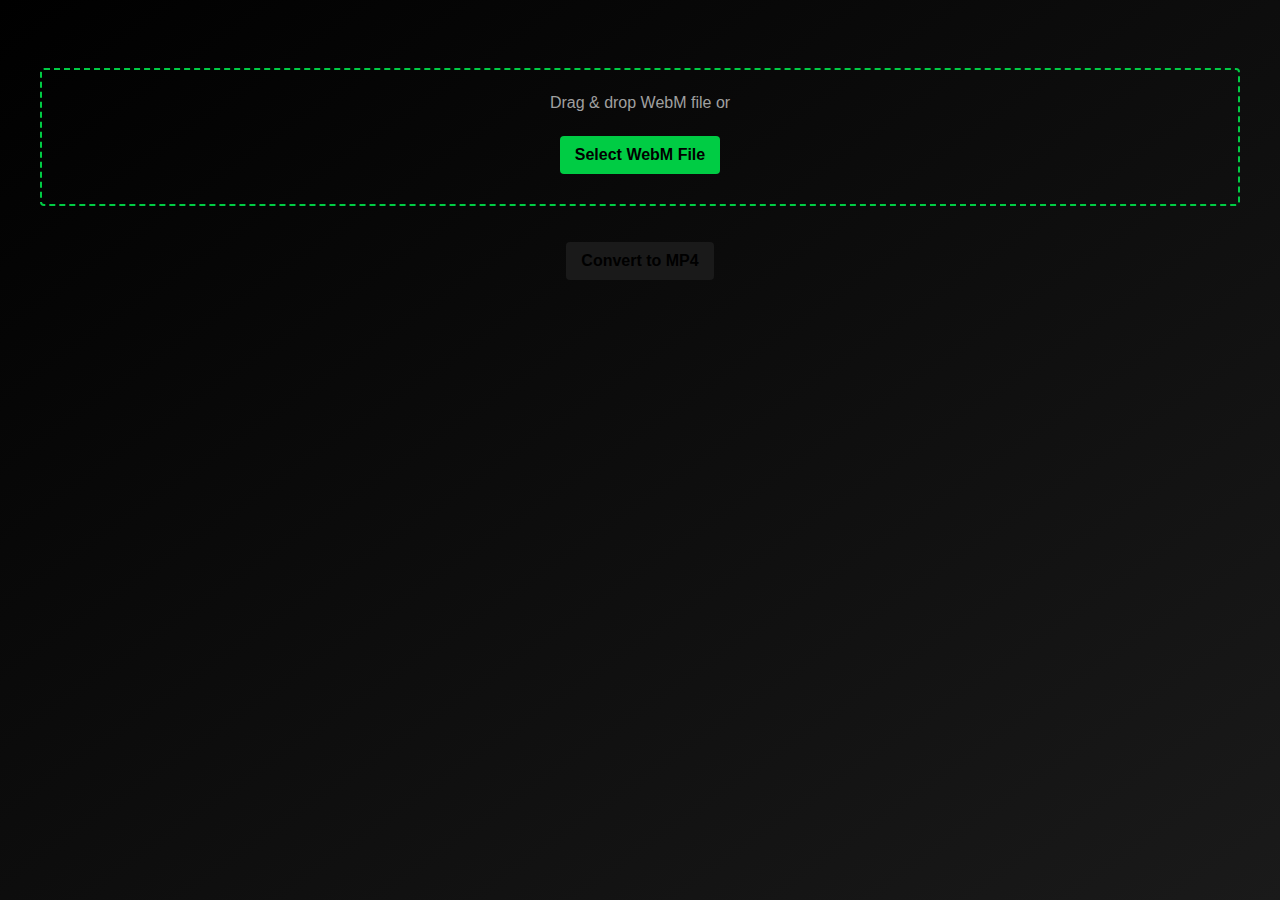
<file: index.html>
<!DOCTYPE html>
<html lang="en">
<head>
    <meta charset="UTF-8">
    <meta name="viewport" content="width=device-width, initial-scale=1.0">
    <title>WebM to MP4 Converter</title>
    <meta name="A lightweight, client-side web application that converts WebM video files to MP4 format entirely within your browser. No server uploads required">
    <link rel="stylesheet" href="root.css">
    <link rel="stylesheet" href="style.css">
</head>
<body>
    <div class="container">
        <div class="drop-zone" id="drop-zone">
            <p>Drag & drop WebM file or</p>
            <button id="select-button">Select WebM File</button>
            <input type="file" id="file-selector" accept=".webm"/>
            <div class="file-info" id="file-info"></div>
        </div>
        <div class="max">
        <div class="progress-container" id="progress-container">
            <p>Converting... Please wait.</p>
            <progress id="progress-bar" value="0" max="100"></progress>
        </div>
        <div class="status error" id="error-message"></div>
        <div class="status success" id="success-message"></div>
        </div>
        <video id="video-preview" class="video-preview" controls></video>
        <video id="processing-video" class="hidden-video" muted></video>
        <div class="button-container">
            <button id="convert-button" disabled>Convert to MP4</button>
        </div>
    </div>
    <div id="save-modal" class="modal">
        <div class="modal-content">
            <div class="modal-title">Save Converted File</div>
            <div class="input-group">
                <label for="filename-input">Filename:</label>
                <input type="text" id="filename-input" placeholder="Enter filename (without extension)">
            </div>
            <div class="button-container">
                <button id="save-button">Save</button>
                <button id="cancel-button">Cancel</button>
            </div>
        </div>
    </div>
    <script src="script.js"></script>
</body>
</html>
</file>
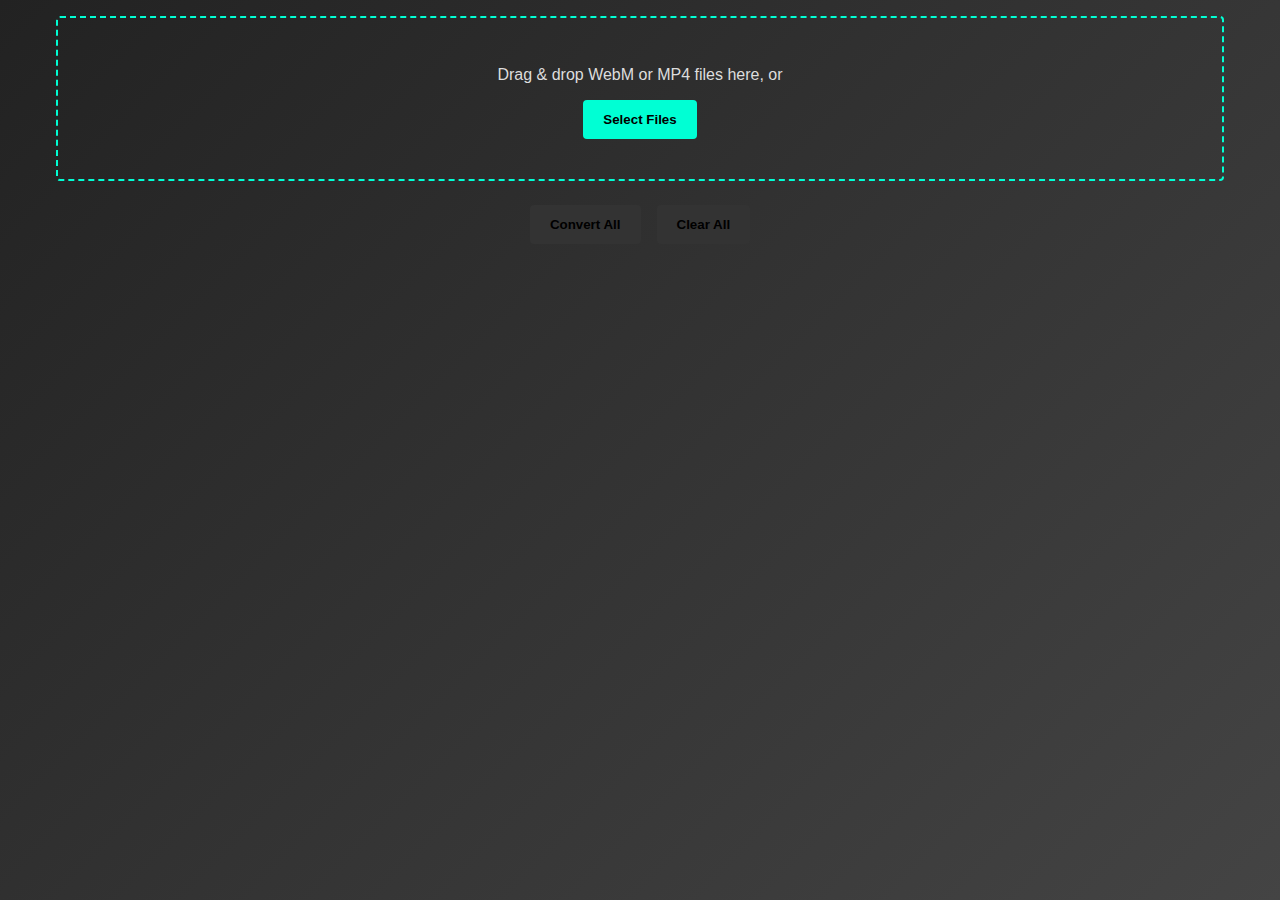
<file: comp.html>
<!DOCTYPE html>
<html lang="en">
<head>
  <meta charset="UTF-8">
  <meta name="viewport" content="width=device-width,initial-scale=1.0">
  <title>Batch WebM ↔ MP4 Converter</title>
  <style>
    :root{--gradient:linear-gradient(135deg, #222, #444);--accent:#00ffd4;--accenth:#00e0c2;--dark:#333;--text2:#ddd;--red:#ff5a5f}
    *{box-sizing:border-box}
    body{background:var(--gradient);margin:0;padding:0;font-family:-apple-system, BlinkMacSystemFont, "Segoe UI", Roboto, Oxygen, Ubuntu, Cantarell, "Open Sans", "Helvetica Neue", sans-serif;color:var(--text2);height:100vh}
    .container{max-width:1200px;margin:0 auto;padding:1rem 1rem}
    .drop-zone{border:2px dashed var(--accent);border-radius:4px;padding:2rem;text-align:center;transition:background-color .3s}
    .drop-zone.highlight{background-color:rgba(0,255,212,0.1)}
    #file-selector{display:none}
    .button-container{display:flex;justify-content:center;gap:1rem;margin:1.5rem 0}
    button{background:var(--accent);color:#000;font-weight:bold;border:none;padding:0.75rem 1.25rem;border-radius:4px;cursor:pointer;transition:background-color .2s}
    button:hover:enabled{background:var(--accenth)}
    button:disabled{background:var(--dark);cursor:not-allowed}
    .status{margin-top:1rem;padding:0.75rem;border-radius:4px;display:none}
    .status.error{background:var(--dark);color:var(--red)}
    .status.success{background:var(--dark);color:var(--accent)}
    .batch-info{text-align:center;margin-top:0.5rem}
    .videos-grid{display:grid;grid-template-columns:repeat(auto-fill,minmax(300px,1fr));gap:1rem;margin-top:2rem}
    .video-item{background:var(--dark);border:1px solid var(--accent);border-radius:6px;padding:1rem;display:flex;flex-direction:column;gap:0.5rem}
    .video-item h3{margin:0;font-size:1rem;white-space:nowrap;overflow:hidden;text-overflow:ellipsis}
    .video-preview{width:100%;max-height:180px;border-radius:4px}
    .video-controls{display:flex;justify-content:space-between;gap:0.5rem}
    progress{width:100%;height:0.75rem;border-radius:4px;margin-top:0.5rem;display:none}
    .video-status{font-size:0.875rem;height:1.2rem}
    .hidden-video{position:absolute;left:-9999px;top:-9999px;width:1px;height:1px;opacity:0;pointer-events:none}
  </style>
</head>
<body>
  <main>
  <div class="container">
    <div id="drop-zone" class="drop-zone">
      <p>Drag &amp; drop WebM or MP4 files here, or</p>
      <button id="select-button">Select Files</button>
      <input id="file-selector" type="file" accept=".webm,.mp4" multiple>
      <div id="file-info" class="batch-info"></div>
    </div>
    <div class="button-container">
      <button id="convert-all-button" disabled>Convert All</button>
      <button id="clear-all-button" disabled>Clear All</button>
    </div>
    <div id="error-message" class="status error"></div>
    <div id="success-message" class="status success"></div>
    <div id="videos-grid" class="videos-grid"></div>
  </div>
  </main>
  <script>
  document.addEventListener('DOMContentLoaded', () => {
    const dropZone            = document.getElementById('drop-zone');
    const fileSelector       = document.getElementById('file-selector');
    const selectButton       = document.getElementById('select-button');
    const convertAllButton   = document.getElementById('convert-all-button');
    const clearAllButton     = document.getElementById('clear-all-button');
    const errorMessage       = document.getElementById('error-message');
    const successMessage     = document.getElementById('success-message');
    const fileInfo           = document.getElementById('file-info');
    const videosGrid         = document.getElementById('videos-grid');
    let selectedFiles = [];
    function showError(msg) {
      errorMessage.textContent   = msg;
      errorMessage.style.display = 'block';
      successMessage.style.display = 'none';
    }
    function showSuccess(msg) {
      successMessage.textContent   = msg;
      successMessage.style.display = 'block';
      errorMessage.style.display   = 'none';
    }
    function clearMessages() {
      errorMessage.style.display   = 'none';
      successMessage.style.display = 'none';
    }
    function formatSize(bytes) {
      if (bytes < 1024) return bytes + ' bytes';
      if (bytes < 1048576) return (bytes/1024).toFixed(1) + ' KB';
      return (bytes/1048576).toFixed(1) + ' MB';
    }
    function updateBatchInfo() {
      if (!selectedFiles.length) {
        fileInfo.textContent = '';
      } else {
        const total = selectedFiles.reduce((sum,f)=>sum+f.size,0);
        fileInfo.textContent = `${selectedFiles.length} file(s), ${formatSize(total)} total`;
      }
    }
    selectButton.onclick = () => fileSelector.click();
    fileSelector.onchange = e => handleFiles(e.target.files);
    dropZone.addEventListener('dragover', e => {
      e.preventDefault(); dropZone.classList.add('highlight');
    });
    dropZone.addEventListener('dragleave', () => dropZone.classList.remove('highlight'));
    dropZone.addEventListener('drop', e => {
      e.preventDefault();
      dropZone.classList.remove('highlight');
      handleFiles(e.dataTransfer.files);
    });
    function handleFiles(fileList) {
      clearMessages();
      const arr = Array.from(fileList).filter(f =>
        f.type.includes('webm') || f.type.includes('mp4')
      );
      if (!arr.length) {
        showError('Please select WebM or MP4 files only.');
        return;
      }
      selectedFiles.push(...arr);
      renderAll();
    }
    function renderAll() {
      updateBatchInfo();
      videosGrid.innerHTML = '';
      selectedFiles.forEach((file,i) => videosGrid.appendChild(makeItem(file,i)));
      convertAllButton.disabled = clearAllButton.disabled = !selectedFiles.length;
    }
    function makeItem(file, idx) {
      const isWebm = file.type.includes('webm');
      const item = document.createElement('div');
      item.className = 'video-item';
      const title = document.createElement('h3');
      title.textContent = file.name;
      const vid = document.createElement('video');
      vid.className = 'video-preview';
      vid.controls = true;
      vid.src = URL.createObjectURL(file);
      const status = document.createElement('div');
      status.className = 'video-status';
      const progress = document.createElement('progress');
      progress.max = 100;
      const controls = document.createElement('div');
      controls.className = 'video-controls';
      const convBtn = document.createElement('button');
      convBtn.textContent = isWebm ? 'To MP4' : 'To WebM';
      convBtn.onclick = () => convertOne(idx);
      const removeBtn = document.createElement('button');
      removeBtn.textContent = 'Remove';
      removeBtn.onclick = () => {
        selectedFiles.splice(idx,1);
        renderAll();
        if (!selectedFiles.length) showSuccess('All files cleared.');
      };
      controls.append(convBtn, removeBtn);
      [title, vid, status, progress, controls].forEach(x => item.append(x));
      return item;
    }
    convertAllButton.onclick = () => {
      if (!selectedFiles.length) { showError('Nothing to convert.'); return; }
      clearMessages(); showSuccess('Starting conversions…');
      let i = 0;
      function next() {
        if (i < selectedFiles.length) {
          convertOne(i++, next);
        } else {
          showSuccess('All done!');
        }
      }
      next();
    };
    clearAllButton.onclick = () => {
      selectedFiles = [];
      renderAll();
      clearMessages();
      showSuccess('All cleared.');
    };
    async function convertOne(idx, cb) {
      const file = selectedFiles[idx];
      const item = videosGrid.children[idx];
      const status = item.querySelector('.video-status');
      const progress = item.querySelector('progress');
      const videoEl = item.querySelector('video');
      const convBtn = item.querySelector('button');
      convBtn.disabled = true;
      status.textContent = 'Converting…';
      progress.style.display = 'block';
      progress.value = 0;
      const isWebm = file.type.includes('webm');
      const targetExt = isWebm ? '.mp4' : '.webm';
      const mimeList = isWebm
        ? [ 'video/mp4', 'video/webm;codecs=h264', 'video/x-matroska;codecs=avc1' ]
        : [ 'video/webm;codecs=vp8,opus', 'video/webm;codecs=vp9,opus', 'video/webm' ];
      const hidden = document.createElement('video');
      hidden.className = 'hidden-video';
      hidden.muted = true;
      hidden.src = URL.createObjectURL(file);
      document.body.append(hidden);
      await new Promise(r => hidden.onloadedmetadata = r);
      const w = hidden.videoWidth, h = hidden.videoHeight;
      const canvas = Object.assign(document.createElement('canvas'), { width: w, height: h });
      const ctx = canvas.getContext('2d');
      const stream = canvas.captureStream(30);
      const audioCtx = new (window.AudioContext||window.webkitAudioContext)();
      let buffer;
      try {
        const arrayBuffer = await fetch(hidden.src).then(r => r.arrayBuffer());
        buffer = await audioCtx.decodeAudioData(arrayBuffer);
      } catch (e) {
        console.warn('No audio track found; using silent buffer.', e);
        const duration = hidden.duration;
        const sampleRate = audioCtx.sampleRate;
        const frameCount = Math.floor(sampleRate * duration);
        buffer = audioCtx.createBuffer(1, frameCount, sampleRate);
      }
      const srcNode = audioCtx.createBufferSource();
      srcNode.buffer = buffer;
      const dest = audioCtx.createMediaStreamDestination();
      srcNode.connect(dest);
      stream.addTrack(dest.stream.getAudioTracks()[0]);
      let options = {};
      for (let m of mimeList) {
        if (MediaRecorder.isTypeSupported(m)) {
          options.mimeType = m;
          break;
        }
      }
      const recorder = new MediaRecorder(stream, options);
      const chunks = [];
      recorder.ondataavailable = e => e.data.size && chunks.push(e.data);
      recorder.start(100);
      hidden.play();
      srcNode.start();
      let pct = 0;
      const iv = setInterval(() => {
        pct += (100 - pct)*0.03;
        progress.value = Math.min(95, pct);
      },200);
      function draw() {
        if (hidden.ended || hidden.paused) {
          recorder.stop();
        } else {
          ctx.drawImage(hidden,0,0,w,h);
          requestAnimationFrame(draw);
        }
      }
      draw();
      recorder.onstop = () => {
        clearInterval(iv);
        progress.value = 100;
        const blob = new Blob(chunks, { type: options.mimeType });
        const url  = URL.createObjectURL(blob);
        videoEl.src = url;
        const dl = document.createElement('button');
        dl.textContent = `Download ${targetExt.slice(1).toUpperCase()}`;
        dl.onclick = () => {
          const a = document.createElement('a');
          a.href = url;
          a.download = file.name.replace(/\.\w+$/, targetExt);
          a.click();
        };
        item.querySelector('.video-controls').replaceChild(dl, convBtn);
        status.textContent = 'Done!';
        hidden.remove();
        audioCtx.close();
        if (cb) cb();
      };
    }
  });
  </script>
</body>
</html>
</file>
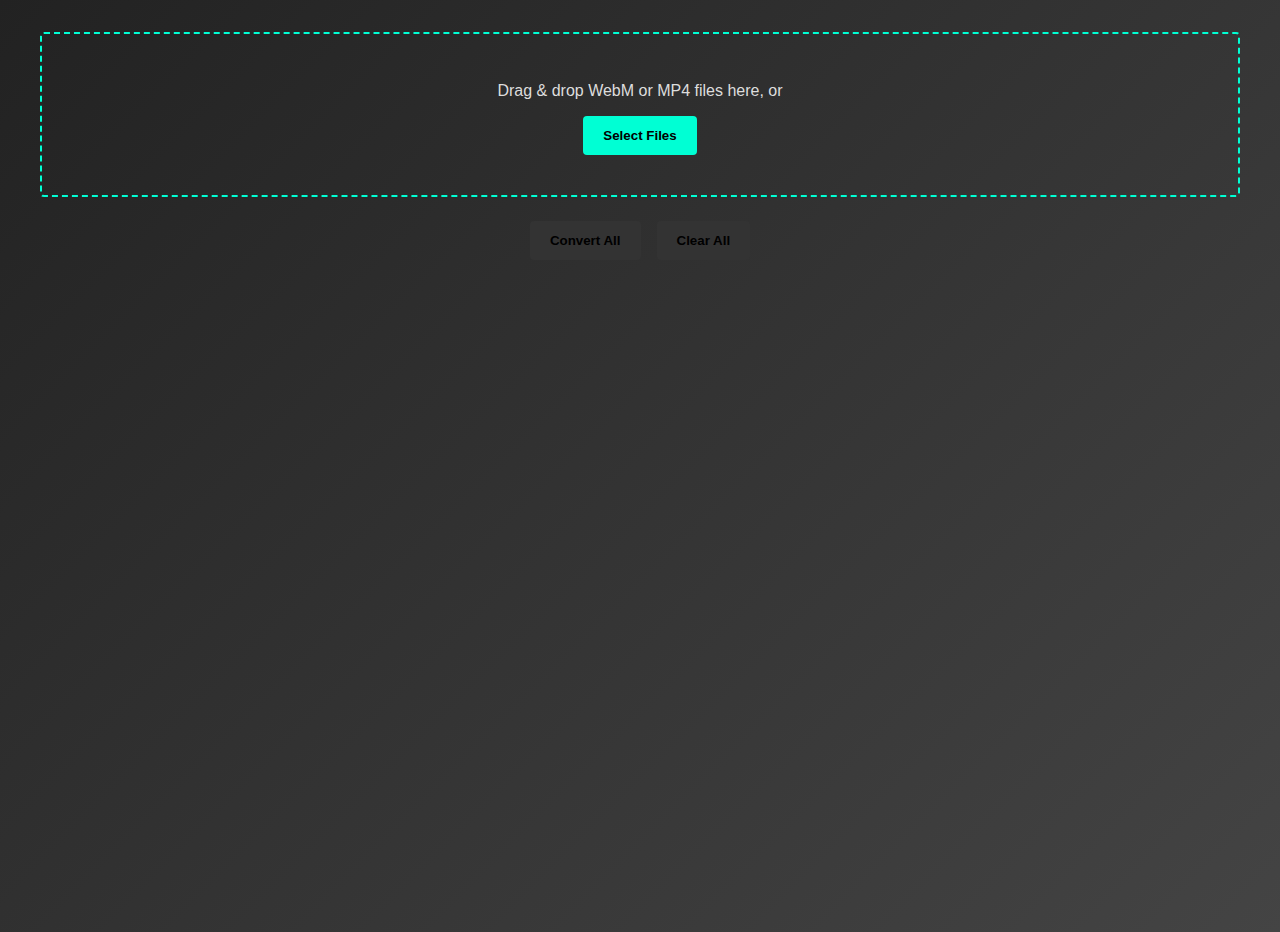
<file: comp2.html>
<!DOCTYPE html>
<html lang="en">
<head>
  <meta charset="UTF-8">
  <meta name="viewport" content="width=device-width,initial-scale=1.0">
  <title>Batch WebM ↔ MP4 Converter</title>
  <style>
    :root {
      --gradient: linear-gradient(135deg, #222, #444);
      --accent: #00ffd4;
      --accenth: #00e0c2;
      --dark: #333;
      --text2: #ddd;
      --red: #ff5a5f;
    }
    body {
      margin: 0; padding: 0;
      font-family: -apple-system, BlinkMacSystemFont, "Segoe UI", Roboto, Oxygen, Ubuntu, Cantarell, "Open Sans", "Helvetica Neue", sans-serif;
      background: var(--gradient);
      color: var(--text2);
      min-height: 100vh;
    }
    .container {
      max-width: 1200px;
      margin: 2rem auto;
      padding: 0 1rem;
    }
    .drop-zone {
      border: 2px dashed var(--accent);
      border-radius: 4px;
      padding: 2rem;
      text-align: center;
      transition: background-color .3s;
    }
    .drop-zone.highlight {
      background-color: rgba(0,255,212,0.1);
    }
    #file-selector {
      display: none;
    }
    .button-container {
      display: flex;
      justify-content: center;
      gap: 1rem;
      margin: 1.5rem 0;
    }
    button {
      background: var(--accent);
      color: #000;
      font-weight: bold;
      border: none;
      padding: 0.75rem 1.25rem;
      border-radius: 4px;
      cursor: pointer;
      transition: background-color .2s;
    }
    button:hover:enabled {
      background: var(--accenth);
    }
    button:disabled {
      background: var(--dark);
      cursor: not-allowed;
    }
    .status {
      margin-top: 1rem;
      padding: 0.75rem;
      border-radius: 4px;
      display: none;
    }
    .status.error { background: var(--dark); color: var(--red); }
    .status.success { background: var(--dark); color: var(--accent); }
    .batch-info { text-align: center; margin-top: 0.5rem; }
    .videos-grid {
      display: grid;
      grid-template-columns: repeat(auto-fill,minmax(300px,1fr));
      gap: 1rem;
      margin-top: 2rem;
    }
    .video-item {
      background: var(--dark);
      border: 1px solid var(--accent);
      border-radius: 6px;
      padding: 1rem;
      display: flex;
      flex-direction: column;
      gap: 0.5rem;
    }
    .video-item h3 {
      margin: 0;
      font-size: 1rem;
      white-space: nowrap;
      overflow: hidden;
      text-overflow: ellipsis;
    }
    .video-preview {
      width: 100%;
      max-height: 180px;
      border-radius: 4px;
    }
    .video-controls {
      display: flex;
      justify-content: space-between;
      gap: 0.5rem;
    }
    progress {
      width: 100%;
      height: 0.75rem;
      border-radius: 4px;
      margin-top: 0.5rem;
      display: none;
    }
    .video-status { font-size: 0.875rem; height: 1.2rem; }
    .hidden-video {
      position: absolute; left: -9999px; top: -9999px;
      width: 1px; height: 1px; opacity: 0; pointer-events: none;
    }
  </style>
</head>
<body>
  <div class="container">
    <div id="drop-zone" class="drop-zone">
      <p>Drag &amp; drop WebM or MP4 files here, or</p>
      <button id="select-button">Select Files</button>
      <input id="file-selector" type="file" accept=".webm,.mp4" multiple>
      <div id="file-info" class="batch-info"></div>
    </div>
    <div class="button-container">
      <button id="convert-all-button" disabled>Convert All</button>
      <button id="clear-all-button" disabled>Clear All</button>
    </div>
    <div id="error-message" class="status error"></div>
    <div id="success-message" class="status success"></div>
    <div id="videos-grid" class="videos-grid"></div>
  </div>
  <script>
  document.addEventListener('DOMContentLoaded', () => {
    const dropZone            = document.getElementById('drop-zone');
    const fileSelector       = document.getElementById('file-selector');
    const selectButton       = document.getElementById('select-button');
    const convertAllButton   = document.getElementById('convert-all-button');
    const clearAllButton     = document.getElementById('clear-all-button');
    const errorMessage       = document.getElementById('error-message');
    const successMessage     = document.getElementById('success-message');
    const fileInfo           = document.getElementById('file-info');
    const videosGrid         = document.getElementById('videos-grid');
    let selectedFiles = [];
    function showError(msg) {
      errorMessage.textContent   = msg;
      errorMessage.style.display = 'block';
      successMessage.style.display = 'none';
    }
    function showSuccess(msg) {
      successMessage.textContent   = msg;
      successMessage.style.display = 'block';
      errorMessage.style.display   = 'none';
    }
    function clearMessages() {
      errorMessage.style.display   = 'none';
      successMessage.style.display = 'none';
    }
    function formatSize(bytes) {
      if (bytes < 1024) return bytes + ' bytes';
      if (bytes < 1048576) return (bytes/1024).toFixed(1) + ' KB';
      return (bytes/1048576).toFixed(1) + ' MB';
    }
    function updateBatchInfo() {
      if (!selectedFiles.length) {
        fileInfo.textContent = '';
      } else {
        const total = selectedFiles.reduce((sum,f)=>sum+f.size,0);
        fileInfo.textContent = `${selectedFiles.length} file(s), ${formatSize(total)} total`;
      }
    }
    selectButton.onclick = () => fileSelector.click();
    fileSelector.onchange = e => handleFiles(e.target.files);
    dropZone.addEventListener('dragover', e => {
      e.preventDefault(); dropZone.classList.add('highlight');
    });
    dropZone.addEventListener('dragleave', () => dropZone.classList.remove('highlight'));
    dropZone.addEventListener('drop', e => {
      e.preventDefault();
      dropZone.classList.remove('highlight');
      handleFiles(e.dataTransfer.files);
    });
    function handleFiles(fileList) {
      clearMessages();
      const arr = Array.from(fileList).filter(f =>
        f.type.includes('webm') || f.type.includes('mp4')
      );
      if (!arr.length) {
        showError('Please select WebM or MP4 files only.');
        return;
      }
      selectedFiles.push(...arr);
      renderAll();
    }
    function renderAll() {
      updateBatchInfo();
      videosGrid.innerHTML = '';
      selectedFiles.forEach((file,i) => videosGrid.appendChild(makeItem(file,i)));
      convertAllButton.disabled = clearAllButton.disabled = !selectedFiles.length;
    }
    function makeItem(file, idx) {
      const isWebm = file.type.includes('webm');
      const item = document.createElement('div');
      item.className = 'video-item';
      const title = document.createElement('h3');
      title.textContent = file.name;
      const vid = document.createElement('video');
      vid.className = 'video-preview';
      vid.controls = true;
      vid.src = URL.createObjectURL(file);
      const status = document.createElement('div');
      status.className = 'video-status';
      const progress = document.createElement('progress');
      progress.max = 100;
      const controls = document.createElement('div');
      controls.className = 'video-controls';
      const convBtn = document.createElement('button');
      convBtn.textContent = isWebm ? 'To MP4' : 'To WebM';
      convBtn.onclick = () => convertOne(idx);
      const removeBtn = document.createElement('button');
      removeBtn.textContent = 'Remove';
      removeBtn.onclick = () => {
        selectedFiles.splice(idx,1);
        renderAll();
        if (!selectedFiles.length) showSuccess('All files cleared.');
      };
      controls.append(convBtn, removeBtn);
      [title, vid, status, progress, controls].forEach(x => item.append(x));
      return item;
    }
    convertAllButton.onclick = () => {
      if (!selectedFiles.length) { showError('Nothing to convert.'); return; }
      clearMessages(); showSuccess('Starting conversions…');
      let i = 0;
      function next() {
        if (i < selectedFiles.length) {
          convertOne(i++, next);
        } else {
          showSuccess('All done!');
        }
      }
      next();
    };
    clearAllButton.onclick = () => {
      selectedFiles = [];
      renderAll();
      clearMessages();
      showSuccess('All cleared.');
    };
    async function convertOne(idx, cb) {
      const file = selectedFiles[idx];
      const item = videosGrid.children[idx];
      const status = item.querySelector('.video-status');
      const progress = item.querySelector('progress');
      const videoEl = item.querySelector('video');
      const convBtn = item.querySelector('button');
      convBtn.disabled = true;
      status.textContent = 'Converting…';
      progress.style.display = 'block';
      progress.value = 0;
      const hidden = document.createElement('video');
      hidden.className = 'hidden-video';
      hidden.muted = true;
      hidden.src = URL.createObjectURL(file);
      document.body.append(hidden);
      await new Promise(r => hidden.onloadedmetadata = r);
      const w = hidden.videoWidth, h = hidden.videoHeight;
      const canvas = Object.assign(document.createElement('canvas'), { width: w, height: h });
      const ctx = canvas.getContext('2d');
      const stream = canvas.captureStream(30);
      let audioCtx, srcNode, dest;
      try {
        audioCtx = new (window.AudioContext||window.webkitAudioContext)();
        const arrayBuffer = await fetch(hidden.src).then(r => r.arrayBuffer());
        const decoded = await audioCtx.decodeAudioData(arrayBuffer);
        srcNode = audioCtx.createBufferSource();
        srcNode.buffer = decoded;
        dest = audioCtx.createMediaStreamDestination();
        srcNode.connect(dest);
        if (dest.stream.getAudioTracks().length) {
          stream.addTrack(dest.stream.getAudioTracks()[0]);
        }
      } catch (e) {
        console.warn('No audio track or decode failure, proceeding without audio.', e);
      }
      const mimeList = file.type.includes('webm')
        ? ['video/webm;codecs=vp8,opus','video/webm;codecs=vp9,opus','video/webm']
        : ['video/mp4','video/webm;codecs=h264','video/x-matroska;codecs=avc1'];
      const options = {};
      for (let m of mimeList) {
        if (MediaRecorder.isTypeSupported(m)) { options.mimeType = m; break; }
      }
      const recorder = new MediaRecorder(stream, options);
      const chunks = [];
      recorder.ondataavailable = e => e.data.size && chunks.push(e.data);
      recorder.start(100);
      hidden.play();
      if (srcNode) srcNode.start();
      let pct = 0;
      const iv = setInterval(() => {
        pct += (100 - pct) * 0.03;
        progress.value = Math.min(95, pct);
      }, 200);
      function draw() {
        if (hidden.ended || hidden.paused) {
          recorder.stop();
        } else {
          ctx.drawImage(hidden, 0, 0, w, h);
          requestAnimationFrame(draw);
        }
      }
      draw();
      recorder.onstop = () => {
        clearInterval(iv);
        progress.value = 100;
        const blob = new Blob(chunks, { type: options.mimeType });
        const url  = URL.createObjectURL(blob);
        videoEl.src = url;
        const dl = document.createElement('button');
        dl.textContent = `Download ${file.type.includes('webm') ? 'MP4' : 'WEBM'}`;
        dl.onclick = () => {
          const a = document.createElement('a');
          a.href = url;
          a.download = file.name.replace(/\.\w+$/, file.type.includes('webm') ? '.mp4' : '.webm');
          a.click();
        };
        item.querySelector('.video-controls').replaceChild(dl, convBtn);
        status.textContent = 'Done!';
        hidden.remove();
        if (audioCtx) audioCtx.close();
        if (cb) cb();
      };
    }
  });
  </script>
</body>
</html>
</file>
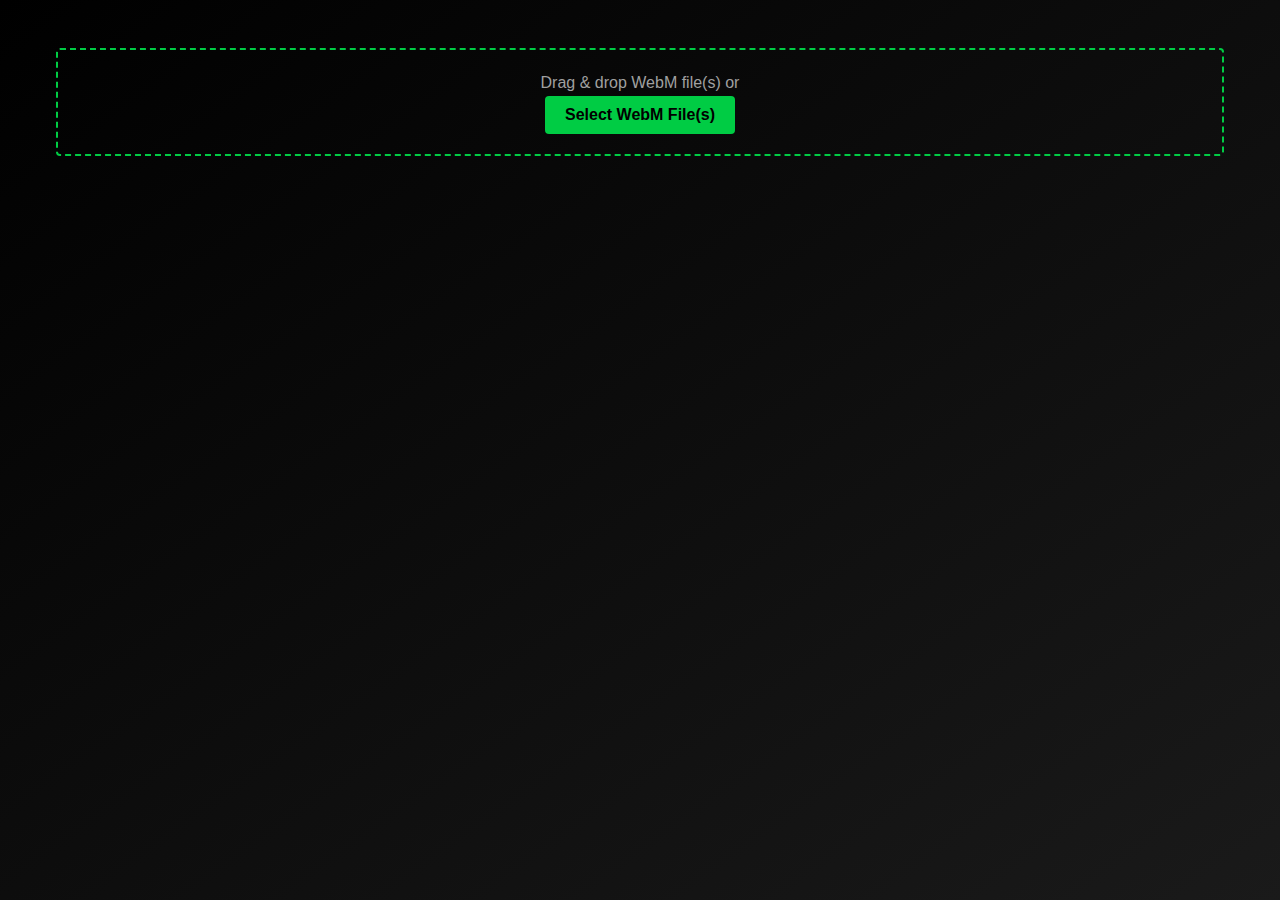
<file: comped.html>
<!DOCTYPE html>
<html lang="en">
<head>
  <meta charset="UTF-8" />
  <meta name="viewport" content="width=device-width, initial-scale=1.0" />
  <title>WebM to MP4 Converter</title>
  <meta name="description" content="A lightweight, client-side web application that converts WebM video files to MP4 format entirely within your browser. No server uploads required" />
  <link rel="stylesheet" href="root.css" />
  <style>
    body {
      font-family: sans-serif;
      background: var(--gradient);
      color: var(--text2);
      min-height: 100vh;
    }
    .container {
      padding: 3rem 1rem;
      max-width: 1200px;
      margin: 0 auto;
    }
    .drop-zone {
      border: 2px dashed var(--accent);
      border-radius: 4px;
      padding: 20px;
      text-align: center;
      transition: background-color 0.3s;
      margin-bottom: 1rem;
    }
    .drop-zone.highlight {
      background-color: rgba(0, 123, 255, 0.1);
    }
    #file-selector {
      display: none;
    }
    .file-list {
      margin-top: 20px;
    }
    .file-entry {
      border: 1px solid var(--accent);
      border-radius: 4px;
      padding: 10px;
      margin: 10px auto;
      max-width: 600px;
      background: var(--bg);
    }
    .file-entry .file-info {
      font-size: 14px;
      margin-bottom: 10px;
    }
    .file-entry .button-container {
      display: flex;
      flex-wrap: wrap;
      gap: 10px;
      align-items: center;
      margin-top: 10px;
    }
    .file-entry button {
      background-color: var(--accent);
      color: #000;
      font-weight: bold;
      border: none;
      padding: 8px 12px;
      border-radius: 4px;
      cursor: pointer;
      font-size: 14px;
      transition: background-color 0.3s;
    }
    .file-entry button:hover {
      background-color: var(--accenth);
    }
    .file-entry button:disabled {
      background-color: var(--dark);
      cursor: not-allowed;
    }
    .file-entry input.filename-input {
      padding: 5px;
      border: 1px solid var(--accent);
      border-radius: 4px;
      background-color: var(--bg);
      color: var(--text1);
      font-size: 14px;
    }
    .file-entry .progress-container {
      margin-top: 10px;
      display: none;
    }
    .file-entry progress {
      width: 100%;
      height: 20px;
      border-radius: 4px;
    }
    .file-entry .video-preview {
      width: 100%;
      max-height: 300px;
      margin-top: 10px;
      display: none;
      border-radius: 4px;
    }
    .file-entry .status {
      margin-top: 10px;
      padding: 8px;
      border-radius: 4px;
      font-size: 14px;
      display: none;
    }
    .file-entry .error {
      background-color: var(--dark);
      color: var(--red);
    }
    .file-entry .success {
      background-color: var(--dark);
      color: var(--accent);
    }
    #file-selector {
      display: none;
    }
    #select-button {
      background-color: var(--accent);
      color: #000000;
      font-weight: bold;
      padding: 10px 20px;
      border: none;
      border-radius: 4px;
      cursor: pointer;
      font-size: 16px;
      transition: background-color 0.3s ease;
    }
    #select-button:hover {
      background-color: var(--accenth);
    }
    .drop-zone {
      border-radius: 4px;
      padding: 20px;
      text-align: center;
      border: 2px dashed var(--accent);
      transition: background-color 0.3s ease;
    }
    .drop-zone.highlight {
      background-color: rgba(0, 123, 255, 0.1);
    }
  </style>
</head>
<body>
  <div class="container">
    <div class="drop-zone" id="drop-zone">
      <p>Drag & drop WebM file(s) or</p>
      <button id="select-button" class="custom-button">Select WebM File(s)</button>
      <input type="file" id="file-selector" accept=".webm" multiple />
    </div>
    <div id="file-list" class="file-list"></div>
  </div>
  <script>
    document.addEventListener('DOMContentLoaded', () => {
      const $ = id => document.getElementById(id);
      const dropZone = $('drop-zone');
      const fileSelector = $('file-selector');
      const selectButton = $('select-button');
      const fileListContainer = $('file-list');
      selectButton.addEventListener('click', () => fileSelector.click());
      fileSelector.addEventListener('change', e => handleFiles(e.target.files));
      dropZone.addEventListener('dragover', e => {
        e.preventDefault();
        dropZone.classList.add('highlight');
      });
      dropZone.addEventListener('dragleave', () => dropZone.classList.remove('highlight'));
      dropZone.addEventListener('drop', e => {
        e.preventDefault();
        dropZone.classList.remove('highlight');
        if (e.dataTransfer.files.length) handleFiles(e.dataTransfer.files);
      });
      function handleFiles(files) {
        for (let file of files) {
          if (!file.type.includes('webm')) {
            alert(`Skipping ${file.name}: not a WebM file.`);
            continue;
          }
          createFileEntry(file);
        }
      }
      function createFileEntry(file) {
        const entry = document.createElement('div');
        entry.className = 'file-entry';
        const fileInfo = document.createElement('p');
        fileInfo.className = 'file-info';
        fileInfo.textContent = `Selected: ${file.name} (${formatFileSize(file.size)})`;
        entry.appendChild(fileInfo);
        const videoPreview = document.createElement('video');
        videoPreview.className = 'video-preview';
        videoPreview.controls = true;
        entry.appendChild(videoPreview);
        const progressContainer = document.createElement('div');
        progressContainer.className = 'progress-container';
        const progressBar = document.createElement('progress');
        progressBar.value = 0;
        progressBar.max = 100;
        progressContainer.appendChild(progressBar);
        entry.appendChild(progressContainer);
        const errorMessage = document.createElement('div');
        errorMessage.className = 'status error';
        entry.appendChild(errorMessage);
        const successMessage = document.createElement('div');
        successMessage.className = 'status success';
        entry.appendChild(successMessage);
        const buttonContainer = document.createElement('div');
        buttonContainer.className = 'button-container';
        const convertButton = document.createElement('button');
        convertButton.textContent = 'Convert to MP4';
        buttonContainer.appendChild(convertButton);
        const filenameInput = document.createElement('input');
        filenameInput.type = 'text';
        filenameInput.className = 'filename-input';
        filenameInput.placeholder = 'Enter filename';
        filenameInput.value = file.name.replace(/\.webm$/i, '');
        buttonContainer.appendChild(filenameInput);
        const downloadButton = document.createElement('button');
        downloadButton.textContent = 'Download MP4';
        downloadButton.style.display = 'none';
        buttonContainer.appendChild(downloadButton);
        entry.appendChild(buttonContainer);
        fileListContainer.appendChild(entry);
        convertButton.addEventListener('click', () => {
          clearMessages();
          convertButton.disabled = true;
          progressContainer.style.display = 'block';
          convertFile(file, { entry, progressBar, videoPreview, errorMessage, successMessage, convertButton, filenameInput, downloadButton });
        });
        downloadButton.addEventListener('click', () => {
          if (entry.convertedBlobURL) {
            let filename = filenameInput.value.trim() || 'converted';
            if (!filename.toLowerCase().endsWith('.mp4')) filename += '.mp4';
            const downloadLink = document.createElement('a');
            downloadLink.href = entry.convertedBlobURL;
            downloadLink.download = filename;
            downloadLink.click();
          }
        });
        function clearMessages() {
          errorMessage.style.display = 'none';
          successMessage.style.display = 'none';
        }
      }
      function formatFileSize(bytes) {
        if (bytes < 1024) return bytes + ' bytes';
        if (bytes < 1048576) return (bytes / 1024).toFixed(1) + ' KB';
        return (bytes / 1048576).toFixed(1) + ' MB';
      }
      async function convertFile(file, elems) {
        const { entry, progressBar, videoPreview, errorMessage, successMessage, convertButton, downloadButton } = elems;
        try {
          const fileURL = URL.createObjectURL(file);
          const processingVideo = document.createElement('video');
          processingVideo.style.display = 'none';
          processingVideo.src = fileURL;
          processingVideo.muted = true;
          document.body.appendChild(processingVideo);
          await new Promise((resolve, reject) => {
            processingVideo.onloadedmetadata = resolve;
            processingVideo.onerror = reject;
          });
          const width = processingVideo.videoWidth;
          const height = processingVideo.videoHeight;
          const canvas = document.createElement('canvas');
          canvas.width = width;
          canvas.height = height;
          const ctx = canvas.getContext('2d');
          const stream = canvas.captureStream(30);
          const audioContext = new (window.AudioContext || window.webkitAudioContext)();
          const audioResponse = await fetch(fileURL);
          const arrayBuffer = await audioResponse.arrayBuffer();
          const audioBuffer = await audioContext.decodeAudioData(arrayBuffer.slice(0));
          const audioSource = audioContext.createBufferSource();
          audioSource.buffer = audioBuffer;
          const audioDestination = audioContext.createMediaStreamDestination();
          audioSource.connect(audioDestination);
          const audioTracks = audioDestination.stream.getAudioTracks();
          if (audioTracks.length > 0) stream.addTrack(audioTracks[0]);
          let options = {};
          for (const type of ['video/mp4', 'video/webm;codecs=h264', 'video/x-matroska;codecs=avc1']) {
            if (MediaRecorder.isTypeSupported(type)) {
              options = { mimeType: type };
              break;
            }
          }
          const mediaRecorder = new MediaRecorder(stream, options);
          const chunks = [];
          mediaRecorder.ondataavailable = e => {
            if (e.data && e.data.size > 0) chunks.push(e.data);
          };
          mediaRecorder.onstop = () => {
            progressBar.value = 100;
            const outputType = options.mimeType || 'video/mp4';
            const convertedBlob = new Blob(chunks, { type: outputType });
            entry.convertedBlobURL = URL.createObjectURL(convertedBlob);
            videoPreview.src = entry.convertedBlobURL;
            videoPreview.style.display = 'block';
            downloadButton.style.display = 'inline-block';
            convertButton.disabled = false;
            successMessage.textContent = 'Conversion complete!';
            successMessage.style.display = 'block';
            audioSource.stop();
            if (audioContext.state !== 'closed') audioContext.close();
            processingVideo.remove();
          };
          mediaRecorder.start(100);
          let progress = 0;
          const progressInterval = setInterval(() => {
            progress += (100 - progress) * 0.03;
            progressBar.value = Math.min(95, progress);
          }, 200);
          await processingVideo.play();
          audioSource.start(0);
          function drawFrame() {
            if (processingVideo.ended || processingVideo.paused) {
              mediaRecorder.stop();
              clearInterval(progressInterval);
              return;
            }
            ctx.drawImage(processingVideo, 0, 0, canvas.width, canvas.height);
            requestAnimationFrame(drawFrame);
          }
          drawFrame();
        } catch (error) {
          errorMessage.textContent = `Error: ${error.message}`;
          errorMessage.style.display = 'block';
          convertButton.disabled = false;
          progressBar.value = 0;
        }
      }
    });
  </script>
</body>
</html>
</file>
<file: root.css>
* {
    margin: 0;
    padding: 0;
    box-sizing: border-box;
}

html,
body {
    background-color: black;
    color: white;
    overflow-x: hidden;
}

body {
    font-family: Arial, sans-serif;
    line-height: 1.6;
}

:root {
    --black: #000;
    --dark: #1a1a1a;
    --dark1: #2f2f2f;
    --dark2: #3b3b3b;
    --dark3: #585858;
    --gradient: linear-gradient(145deg, var(--black), var(--dark));
    --gradient2: linear-gradient(90deg, var(--dark), var(--black), var(--dark));
    --accent: #00cc44;
    --accenth: #0fff5f;
    --accentg: rgba(0, 243, 255, 0.15);
    --green: #28a745;
    --red: #dc3545;
    --yellow: #cedc35;
    --redh: #f75a6a;
    --blue: #2e89ff;
    --blueh: #6dacff;
    --text: #fff;
    --text2: #a0a0a0;
}
</file>
<file: style.css>
body {
    font-family: -apple-system, BlinkMacSystemFont, 'Segoe UI', Roboto, Oxygen, Ubuntu, Cantarell, 'Open Sans', 'Helvetica Neue', sans-serif;
    margin: 0 auto;
    background: var(--gradient);
    color: var(--text2);
    height:100vh;
}
.container {
    margin-top: 3rem;
    padding: 20px;
}
.drop-zone {
    max-width: 1200px;
    border: 2px dashed var(--accent);
    border-radius: 4px;
    padding: 20px;
    text-align: center;
    margin: 0px auto;
    margin-bottom: 1rem;
    transition: background-color 1s;
}
.drop-zone.highlight {
    background-color: rgba(0, 123, 255, 0.1);
}
#file-selector {
    display: none;
}
.button-container {
    display: flex;
    justify-content: center;
    gap: 10px;
}
button {
    margin-top: 20px;
    background-color: var(--accent);
    color: #000;
    font-weight: bold;
    border: none;
    padding: 10px 15px;
    border-radius: 4px;
    cursor: pointer;
    font-size: 16px;
    transition: background-color 0.3s;
}
button:hover {
    background-color: var(--accenth);
}
button:disabled {
    background-color: var(--dark);
    cursor: not-allowed;
}
.status {
    margin-top: 20px;
    padding: 10px;
    border-radius: 4px;
}
.error {
    background-color: var(--dark);
    color: var(--red);
    display: none;
}
.success {
    background-color: var(--dark);
    color: var(--accent);
    display: none;
}
.progress-container {
    display: none;
}
progress {
    width: 100%;
    height: 20px;
    border-radius: 4px;
}
.file-info {
    margin-top: 10px;
    font-size: 14px;
}
.video-preview {
    max-width: 90%;
    max-height: 50vh;
    margin-top: 20px;
    display: none;
    border-radius: 4px;
    margin: 0 auto;
}
.hidden-video {
    position: absolute;
    left: -9999px;
    top: -9999px;
    width: 1px;
    height: 1px;
    opacity: 0;
    pointer-events: none;
}
.max {
    max-width: 700px;
    display: flex;
    justify-content: center;
    margin: 0 auto;
}
.modal {
    display: none;
    position: fixed;
    top: 0;
    left: 0;
    width: 100%;
    height: 100%;
    background-color: rgba(0, 0, 0, 0.5);
    z-index: 100;
    justify-content: center;
    align-items: center;
}
.modal-content {
    background-color: var(--dark);
    padding: 20px;
    border-radius: 8px;
    max-width: 500px;
    width: 90%;
}
.modal-title {
    font-size: 18px;
    margin-bottom: 15px;
    color: var(--text1);
}
.input-group {
    margin-bottom: 15px;
}
.input-group label {
    display: block;
    margin-bottom: 5px;
}
.input-group input {
    width: 100%;
    padding: 8px;
    border-radius: 4px;
    border: 1px solid var(--accent);
    background-color: var(--bg);
    color: var(--text1);
}
</file>
